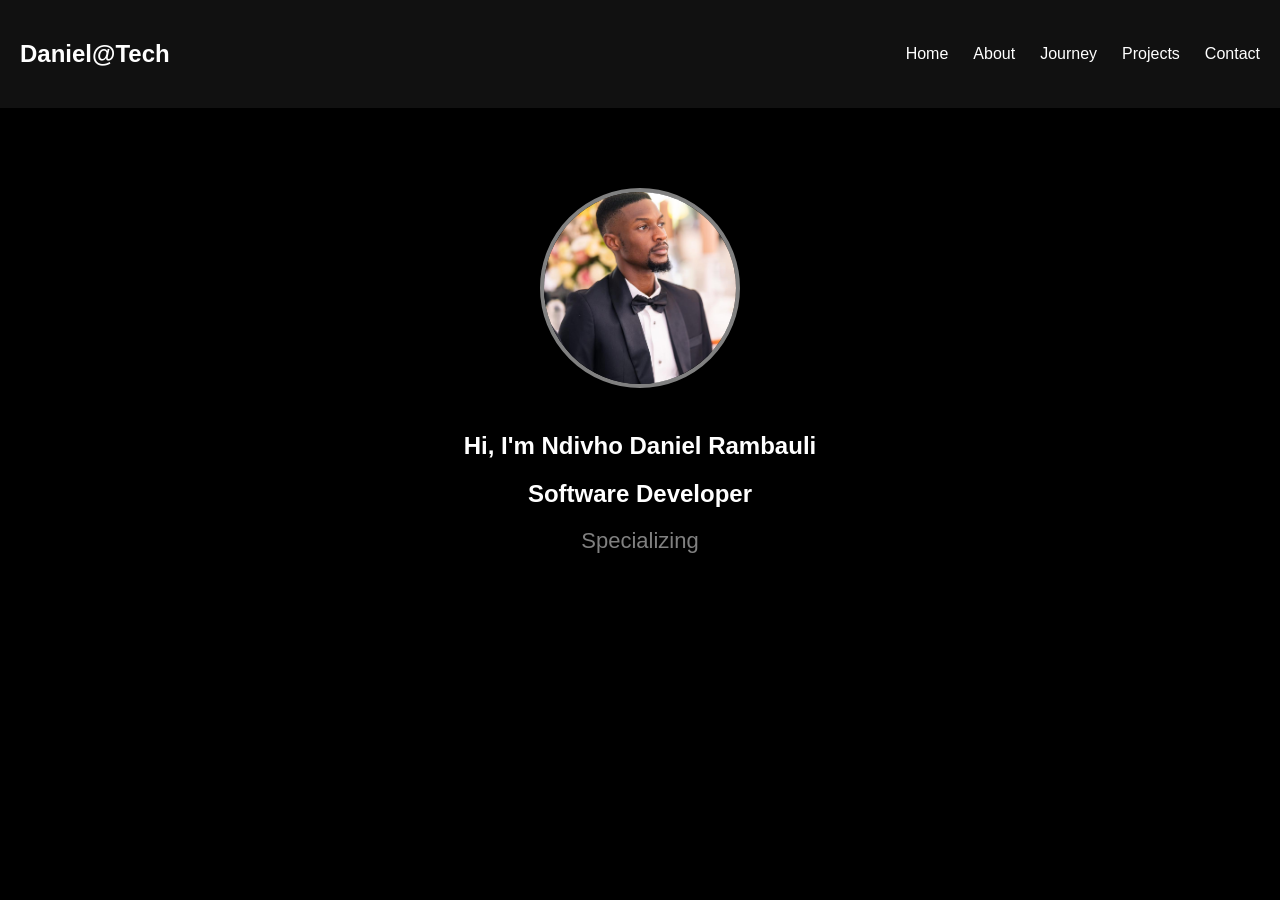
<file: index.html>
<!DOCTYPE html>
<html lang="en">

<head>

<meta charset="UTF-8">
<meta name="viewport" content="width=device-width, initial-scale=1.0">

<title>Daniel Portfolio</title>

<link rel="stylesheet" href="style.css">

</head>


<body>

<!-- Navigation -->

<nav>

<h2 class="logo">Daniel@Tech</h2>

<ul>

<li><a href="index.html">Home</a></li>
<li><a href="about.html">About</a></li>
<li><a href="journey.html">Journey</a></li>
<li><a href="projects.html">Projects</a></li>
<li><a href="contact.html">Contact</a></li>

</ul>

</nav>


<!-- Home Section -->

<section class="home">

<img src="daniel1.jpeg" class="profile">

<h1>Hi, I'm Ndivho Daniel Rambauli</h1>

<h2>Software Developer</h2>

<p class="typing"></p>

</section>

<script src="script.js"></script>
</body>
</html>
</file>
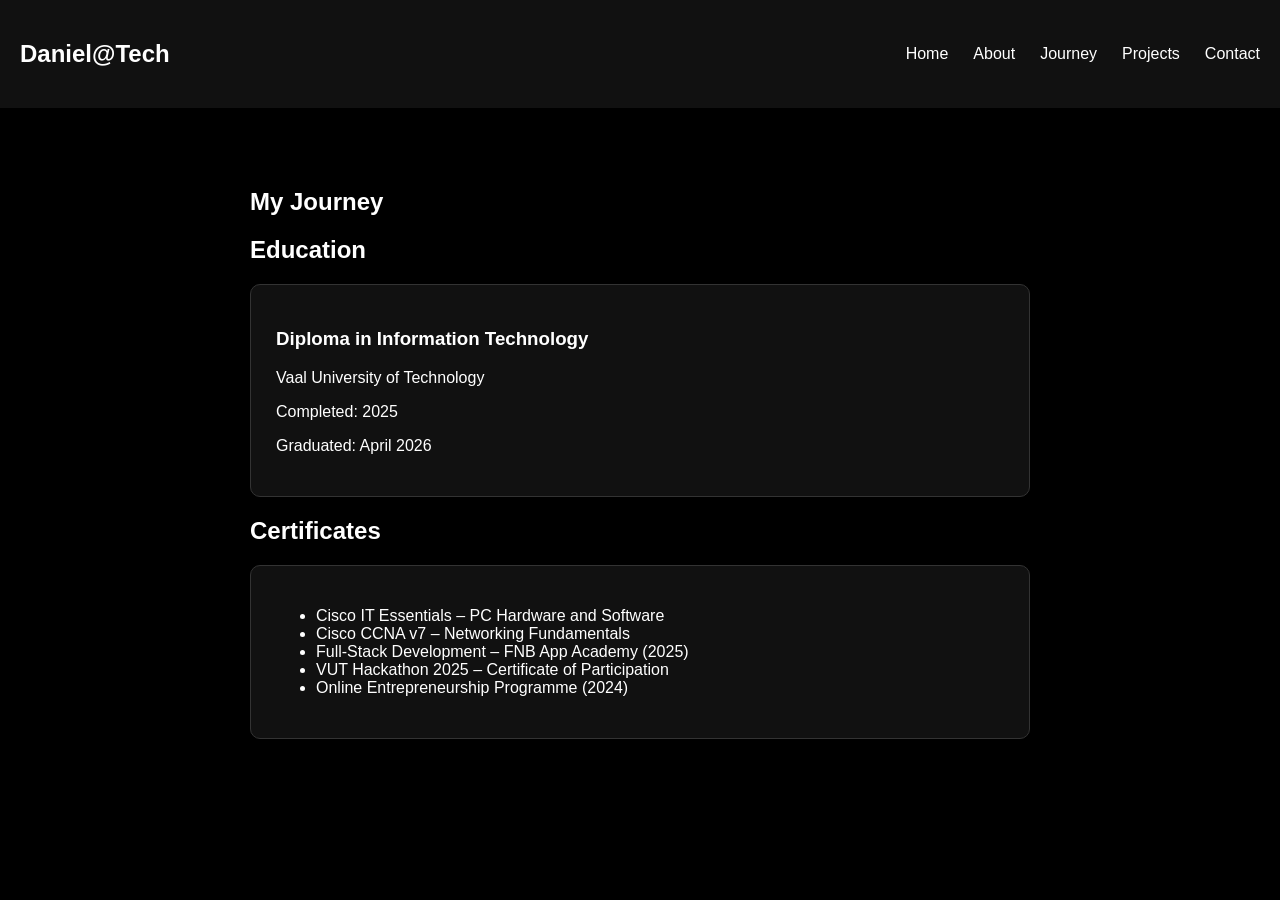
<file: journey.html>
<!DOCTYPE html>
<html lang="en">

<head>

<meta charset="UTF-8">
<meta name="viewport" content="width=device-width, initial-scale=1.0">

<title>Journey | Daniel Portfolio</title>

<link rel="stylesheet" href="style.css">

</head>

<body>

<nav>

<h2 class="logo">Daniel@Tech</h2>

<ul>

<li><a href="index.html">Home</a></li>
<li><a href="about.html">About</a></li>
<li><a href="journey.html">Journey</a></li>
<li><a href="projects.html">Projects</a></li>
<li><a href="contact.html">Contact</a></li>

</ul>

</nav>


<section class="journey">

<h1>My Journey</h1>


<h2>Education</h2>

<div class="card">

<h3>Diploma in Information Technology</h3>

<p>Vaal University of Technology</p>
  
<p>Completed: 2025</p>
<p>Graduated: April 2026</p>


</div>


<h2>Certificates</h2>

<div class="card">

<ul>

<li>Cisco IT Essentials – PC Hardware and Software</li>

<li>Cisco CCNA v7 – Networking Fundamentals</li>

<li>Full-Stack Development – FNB App Academy (2025)</li>

<li>VUT Hackathon 2025 – Certificate of Participation</li>

<li>Online Entrepreneurship Programme (2024)</li>

</ul>

</div>


</section>

</body>
</html>
</file>
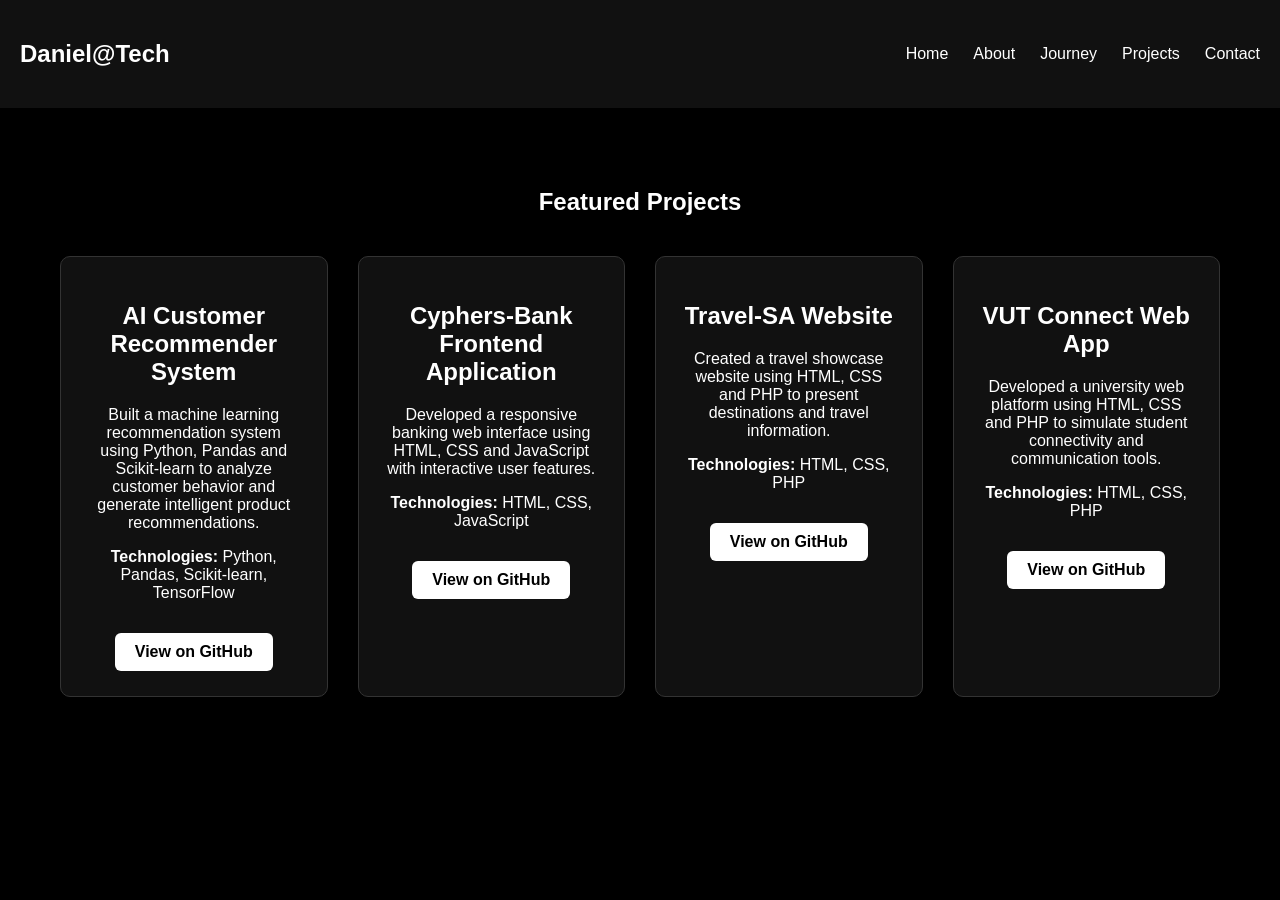
<file: projects.html>
<!DOCTYPE html>
<html lang="en">

<head>

<meta charset="UTF-8">
<meta name="viewport" content="width=device-width, initial-scale=1.0">

<title>Projects | Daniel Portfolio</title>

<link rel="stylesheet" href="style.css">

</head>

<body>

<nav>

<h2 class="logo">Daniel@Tech</h2>

<ul>

<li><a href="index.html">Home</a></li>
<li><a href="about.html">About</a></li>
<li><a href="journey.html">Journey</a></li>
<li><a href="projects.html">Projects</a></li>
<li><a href="contact.html">Contact</a></li>

</ul>

</nav>


<section class="projects">

<h1>Featured Projects</h1>


<div class="project-container">

<div class="project-card">

<h2>AI Customer Recommender System</h2>

<p>
Built a machine learning recommendation system using Python,
Pandas and Scikit-learn to analyze customer behavior and
generate intelligent product recommendations.
</p>

<p><strong>Technologies:</strong> Python, Pandas, Scikit-learn, TensorFlow</p>

<a href="https://github.com/Danielrambauli/AI-Customer-Recommender-System">View on GitHub</a>

</div>



<div class="project-card">

<h2>Cyphers-Bank Frontend Application</h2>

<p>
Developed a responsive banking web interface using HTML,
CSS and JavaScript with interactive user features.
</p>

<p><strong>Technologies:</strong> HTML, CSS, JavaScript</p>

<a href="https://github.com/Danielrambauli/Cyphers-Bank-">View on GitHub</a>

</div>



<div class="project-card">

<h2>Travel-SA Website</h2>

<p>
Created a travel showcase website using HTML, CSS and PHP
to present destinations and travel information.
</p>

<p><strong>Technologies:</strong> HTML, CSS, PHP</p>

<a href="https://github.com/Danielrambauli/Travel-SA">View on GitHub</a>

</div>


<div class="project-card">

<h2>VUT Connect Web App</h2>

<p>
Developed a university web platform using HTML, CSS and PHP
to simulate student connectivity and communication tools.
</p>

<p><strong>Technologies:</strong> HTML, CSS, PHP</p>

<a href="https://github.com/Danielrambauli/myApp/tree/main/myapp">View on GitHub</a>

</div>

</div>


</section>

</body>
</html>
</file>
<file: style.css>
* {
box-sizing: border-box;
}

body{

background:black;
color:white;
font-family:Arial;

margin:0;
overflow-x: hidden; /* Prevents horizontal scroll on mobile */

}


/* NAVBAR */

nav{

display:flex;
justify-content:space-between;
align-items:center;

padding:20px;

background:#111;

}

nav ul{

display:flex;
gap:25px;

list-style:none;

}

nav a{

color:white;
text-decoration:none;

}


/* HOME */

.home{

text-align:center;

margin-top:80px;

}


.profile{

width:200px;
height:200px;

border-radius:50%;

object-fit:cover;

border:4px solid grey;

margin-bottom:20px;

}


marquee{

margin-top:20px;

color:grey;

font-size:18px;

}

.typing{

font-size:22px;
color:grey;

margin-top:20px;

}

.about{

padding:60px;

max-width:900px;

margin:auto;

}

.about-img{

width:200px;

border-radius:10px;

margin:20px 0;

}

.journey{

padding:60px;

max-width:900px;

margin:auto;

}


.card{

background:#111;

padding:25px;

margin-top:20px;

border-radius:10px;

border:1px solid #333;

}

.projects{

padding:60px;

text-align:center;

}


.project-container{

display:grid;

grid-template-columns:repeat(auto-fit,minmax(250px,1fr));

gap:30px;

margin-top:40px;

}


.project-card{

background:#111;

padding:25px;

border-radius:10px;

border:1px solid #333;

transition:0.3s;

}


.project-card:hover{

transform:translateY(-10px);

border-color:grey;

}


.project-card a{

color:white;

text-decoration:none;

font-weight:bold;

}
.project-card a{

display:inline-block;

margin-top:15px;

padding:10px 20px;

background:white;

color:black;

border-radius:6px;

text-decoration:none;

font-weight:bold;

}

.project-card a:hover{

background:grey;

color:white;

}

.contact{

padding:60px;

max-width:800px;

margin:auto;

text-align:center;

}

.contact-info{

margin:20px 0;

}

.contact-links button{

margin:10px;

padding:10px 20px;

background:white;

color:black;

border:none;

border-radius:6px;

cursor:pointer;

}

.contact-links button:hover{

background:grey;

color:white;

}

form{

margin-top:30px;

}

form input,
form textarea{

width:100%;

padding:10px;

margin:10px 0;

border:none;

border-radius:5px;

}

form button{

padding:12px 25px;

background:white;

color:black;

border:none;

border-radius:6px;

cursor:pointer;

}

form button:hover{

background:grey;

color:white;

}

/* CONTACT BUTTONS CONTAINER */
.contact-buttons-container {
    text-align: center;
    margin-top: 50px;
    padding: 0 20px;
}

.contact-buttons-container h1 {
    color: gold;
    font-size: 36px;
    margin-bottom: 20px;
}

.contact-buttons-container p {
    color: white;
    max-width: 600px;
    margin: 0 auto 30px auto;
    font-size: 18px;
}

/* BUTTON BASE */
.contact-btn {
    border: none;
    padding: 15px 30px;
    margin: 15px;
    font-size: 18px;
    cursor: pointer;
    border-radius: 8px;
    transition: 0.3s;
    display: inline-flex;
    align-items: center;
    gap: 10px;
}

/* EMAIL BUTTON */
.email-btn {
    background: white;
    color: black;
}

.email-btn:hover {
    background: black;
    color: white;
    border: 1px solid gold;
}

/* LINKEDIN BUTTON */
.linkedin-btn {
    background: #0077B5; /* LinkedIn blue */
    color: white;
}

.linkedin-btn:hover {
    background: #005983;
    color: white;
}

/* ICONS */
.btn-icon {
    width: 24px;
    height: 24px;
}

/* --- MOBILE RESPONSIVENESS (ALL PAGES) --- */
@media screen and (max-width: 768px) {
    /* Navbar */
    nav {
        flex-direction: column;
        gap: 15px;
        padding: 15px;
    }

    nav ul {
        flex-direction: column;
        gap: 15px;
        padding: 0;
        text-align: center;
    }
    
    /* Typography Overrides */
    h1 {
        font-size: 28px;
    }

    h2 {
        font-size: 22px;
    }

    /* Home Page */
    .home {
        margin-top: 40px;
        padding: 20px;
    }
    
    .home h1 {
        font-size: 24px;
    }

    .home h2 {
        font-size: 18px;
    }

    .profile {
        width: 150px;
        height: 150px;
    }

    .typing {
        font-size: 18px;
    }

    marquee {
        font-size: 16px;
    }

    /* General Sections (About, Journey, Projects, Contact) */
    .about, .journey, .projects, .contact {
        padding: 30px 15px;
    }

    .about-img {
        width: 100%;
        max-width: 250px;
    }

    /* Projects */
    .project-container {
        grid-template-columns: 1fr;
        gap: 20px;
        margin-top: 30px;
    }

    .project-card {
        padding: 20px;
    }

    /* Contact Form & Elements */
    form {
        width: 100%;
        margin-top: 20px;
    }

    form input, form textarea {
        width: 100%;
    }

    /* New Contact Buttons Container */
    .contact-buttons-container {
        display: flex;
        flex-direction: column;
        gap: 15px;
        align-items: center;
        padding: 0 10px;
        margin-top: 30px;
    }

    .contact-buttons-container h1 {
        font-size: 28px;
        margin-bottom: 10px;
    }

    .contact-buttons-container p {
        font-size: 15px;
        margin-bottom: 20px;
    }

    .contact-buttons-container a {
        width: 100%;
        max-width: 320px;
        text-decoration: none;
    }

    .contact-btn {
        width: 100%;
        justify-content: center;
        margin: 0;
        font-size: 16px;
        padding: 12px 20px;
    }
}
</file>
